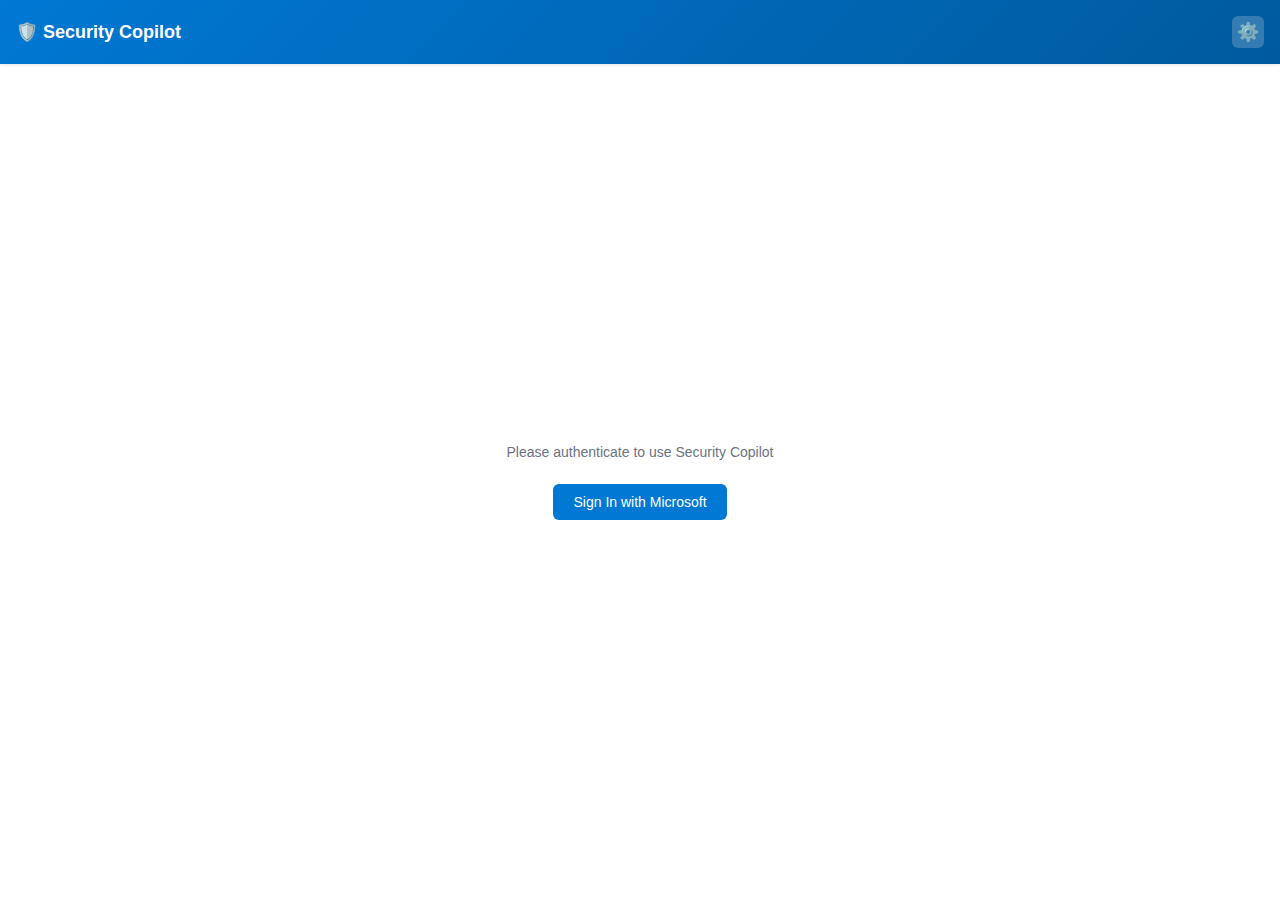
<file: src/17 - browser extension/popup.html>
<!DOCTYPE html>
<html lang="en">
<head>
    <meta charset="UTF-8">
    <meta name="viewport" content="width=device-width, initial-scale=1.0">
    <title>Security Copilot Chat</title>
    <link rel="stylesheet" href="styles.css">
</head>
<body>
    <div class="container">
        <!-- Header -->
        <div class="header">
            <div class="header-content">
                <h1>🛡️ Security Copilot</h1>
                <button id="settingsBtn" class="icon-btn" title="Settings">⚙️</button>
            </div>
        </div>

        <!-- Auth Section -->
        <div id="authSection" class="auth-section">
            <div class="auth-content">
                <p class="auth-message">Please authenticate to use Security Copilot</p>
                <button id="loginBtn" class="primary-btn">Sign In with Microsoft</button>
            </div>
        </div>

        <!-- Settings Panel -->
        <div id="settingsPanel" class="settings-panel hidden">
            <h3>Settings</h3>
            <div class="form-group">
                <label for="tenantId">Tenant ID:</label>
                <input type="text" id="tenantId" placeholder="Enter your Tenant ID">
            </div>
            <div class="form-group">
                <label for="clientId">Client ID:</label>
                <input type="text" id="clientId" placeholder="Enter your Client ID">
            </div>
            <div class="form-group">
                <label for="workspaceId">Workspace ID:</label>
                <input type="text" id="workspaceId" placeholder="default" value="default">
            </div>
            <div class="settings-actions">
                <button id="saveSettingsBtn" class="primary-btn">Save</button>
                <button id="cancelSettingsBtn" class="secondary-btn">Cancel</button>
            </div>
        </div>

        <!-- Chat Section -->
        <div id="chatSection" class="chat-section hidden">
            <!-- User Info -->
            <div class="user-info">
                <div class="user-details">
                    <span id="userEmail" class="user-email"></span>
                    <div class="session-info">
                        <span id="sessionName" class="session-name"></span>
                        <span id="sessionId" class="session-id"></span>
                    </div>
                </div>
                <button id="logoutBtn" class="logout-btn">Sign Out</button>
            </div>

            <!-- Chat Messages -->
            <div id="chatMessages" class="chat-messages"></div>

            <!-- Typing Indicator -->
            <div id="typingIndicator" class="typing-indicator hidden">
                <div class="typing-dot"></div>
                <div class="typing-dot"></div>
                <div class="typing-dot"></div>
            </div>

            <!-- Input Area -->
            <div class="input-area">
                <textarea 
                    id="messageInput" 
                    placeholder="How can Security Copilot help?" 
                    rows="3"
                ></textarea>
                <button id="sendBtn" class="send-btn">
                    <svg width="20" height="20" viewBox="0 0 20 20" fill="currentColor">
                        <path d="M2 10L18 2L12 18L10 12L2 10Z"/>
                    </svg>
                </button>
            </div>

            <!-- New Session Button -->
            <div class="session-controls">
                <button id="newSessionBtn" class="secondary-btn">New Session</button>
            </div>
        </div>

        <!-- Error Message -->
        <div id="errorMessage" class="error-message hidden"></div>
        
        <!-- Session Name Modal -->
        <div id="sessionNameModal" class="modal-overlay hidden">
            <div class="modal-content">
                <h3>New Session</h3>
                <p class="modal-description">Give your session a memorable name</p>
                <div class="form-group">
                    <input type="text" id="sessionNameInput" placeholder="e.g., Threat Investigation" autocomplete="off">
                </div>
                <div class="modal-actions">
                    <button id="cancelSessionBtn" class="secondary-btn">Cancel</button>
                    <button id="createSessionBtn" class="primary-btn">Create Session</button>
                </div>
            </div>
        </div>
    </div>

    <script src="popup.js"></script>
</body>
</html>
</file>
<file: src/17 - browser extension/styles.css>
/* Security Copilot Chat Extension Styles */

* {
    margin: 0;
    padding: 0;
    box-sizing: border-box;
}

:root {
    --primary-color: #0078d4;
    --primary-hover: #106ebe;
    --secondary-color: #6c757d;
    --success-color: #10b981;
    --error-color: #ef4444;
    --bg-primary: #ffffff;
    --bg-secondary: #f3f4f6;
    --bg-user: #e3f2fd;
    --bg-assistant: #f5f5f5;
    --text-primary: #1f2937;
    --text-secondary: #6b7280;
    --border-color: #e5e7eb;
    --shadow: 0 1px 3px rgba(0, 0, 0, 0.1);
}

/* Utility Classes */
.hidden {
    display: none !important;
}

body {
    font-family: 'Segoe UI', Tahoma, Geneva, Verdana, sans-serif;
    font-size: 14px;
    color: var(--text-primary);
    min-width: 400px;
    width: 100%;
    height: 100vh;
    overflow: hidden;
}

.container {
    display: flex;
    flex-direction: column;
    height: 100%;
}

/* Header */
.header {
    background: linear-gradient(135deg, #0078d4 0%, #005a9e 100%);
    color: white;
    padding: 16px;
    box-shadow: var(--shadow);
}

.header-content {
    display: flex;
    justify-content: space-between;
    align-items: center;
}

.header h1 {
    font-size: 18px;
    font-weight: 600;
}

.icon-btn {
    background: rgba(255, 255, 255, 0.2);
    border: none;
    color: white;
    font-size: 18px;
    width: 32px;
    height: 32px;
    border-radius: 6px;
    cursor: pointer;
    transition: background 0.2s;
}

.icon-btn:hover {
    background: rgba(255, 255, 255, 0.3);
}

/* Auth Section */
.auth-section {
    flex: 1;
    display: flex;
    align-items: center;
    justify-content: center;
    padding: 32px;
}

.auth-content {
    text-align: center;
}

.auth-message {
    margin-bottom: 24px;
    color: var(--text-secondary);
}

/* Settings Panel */
.settings-panel {
    background: var(--bg-secondary);
    padding: 20px;
    border-bottom: 1px solid var(--border-color);
}

.settings-panel h3 {
    margin-bottom: 16px;
    font-size: 16px;
}

.form-group {
    margin-bottom: 16px;
}

.form-group label {
    display: block;
    margin-bottom: 6px;
    font-size: 13px;
    font-weight: 500;
    color: var(--text-secondary);
}

.form-group input {
    width: 100%;
    padding: 8px 12px;
    border: 1px solid var(--border-color);
    border-radius: 6px;
    font-size: 13px;
    transition: border-color 0.2s;
}

.form-group input:focus {
    outline: none;
    border-color: var(--primary-color);
}

.settings-actions {
    display: flex;
    gap: 8px;
    margin-top: 20px;
}

/* Buttons */
.primary-btn {
    background: var(--primary-color);
    color: white;
    border: none;
    padding: 10px 20px;
    border-radius: 6px;
    font-size: 14px;
    font-weight: 500;
    cursor: pointer;
    transition: background 0.2s;
    flex: 1;
}

.primary-btn:hover {
    background: var(--primary-hover);
}

.primary-btn:disabled {
    background: var(--secondary-color);
    cursor: not-allowed;
    opacity: 0.6;
}

.secondary-btn {
    background: var(--bg-secondary);
    color: var(--text-primary);
    border: 1px solid var(--border-color);
    padding: 10px 20px;
    border-radius: 6px;
    font-size: 14px;
    font-weight: 500;
    cursor: pointer;
    transition: all 0.2s;
    flex: 1;
}

.secondary-btn:hover {
    background: var(--border-color);
}

/* Chat Section */
.chat-section {
    flex: 1;
    display: flex;
    flex-direction: column;
    overflow: hidden;
}

/* User Info */
.user-info {
    display: flex;
    justify-content: space-between;
    align-items: center;
    padding: 12px 16px;
    background: var(--bg-secondary);
    border-bottom: 1px solid var(--border-color);
}

.user-details {
    display: flex;
    flex-direction: column;
    gap: 4px;
    flex: 1;
    overflow: hidden;
}

.user-email {
    font-size: 13px;
    color: var(--text-secondary);
    overflow: hidden;
    text-overflow: ellipsis;
    white-space: nowrap;
}

.session-info {
    display: flex;
    gap: 8px;
    align-items: center;
    flex-wrap: wrap;
}

.session-name {
    font-size: 12px;
    font-weight: 600;
    color: var(--primary-color);
    background: rgba(0, 120, 212, 0.1);
    padding: 2px 8px;
    border-radius: 4px;
}

.session-id {
    font-size: 10px;
    color: var(--text-secondary);
    font-family: 'Consolas', 'Monaco', monospace;
    background: var(--bg-primary);
    padding: 3px 8px;
    border-radius: 4px;
    border: 1px solid var(--border-color);
    cursor: pointer;
    transition: all 0.2s;
    max-width: 100%;
    overflow: hidden;
    text-overflow: ellipsis;
    white-space: nowrap;
}

.session-id:hover {
    background: rgba(0, 120, 212, 0.1);
    border-color: var(--primary-color);
    color: var(--primary-color);
}

.logout-btn {
    background: transparent;
    color: var(--primary-color);
    border: none;
    font-size: 13px;
    cursor: pointer;
    padding: 4px 8px;
    border-radius: 4px;
    transition: background 0.2s;
}

.logout-btn:hover {
    background: rgba(0, 120, 212, 0.1);
}

/* Chat Messages */
.chat-messages {
    flex: 1;
    overflow-y: auto;
    padding: 16px;
    display: flex;
    flex-direction: column;
    gap: 12px;
}

.message {
    display: flex;
    flex-direction: column;
    max-width: 85%;
    animation: slideIn 0.3s ease-out;
}

@keyframes slideIn {
    from {
        opacity: 0;
        transform: translateY(10px);
    }
    to {
        opacity: 1;
        transform: translateY(0);
    }
}

.message-user {
    align-self: flex-end;
}

.message-assistant,
.message-system {
    align-self: flex-start;
}

.message-content {
    padding: 12px 16px;
    border-radius: 12px;
    word-wrap: break-word;
    white-space: pre-wrap;
    line-height: 1.5;
}

.message-user .message-content {
    background: var(--bg-user);
    color: var(--text-primary);
    border-bottom-right-radius: 4px;
}

.message-assistant .message-content {
    background: var(--bg-assistant);
    color: var(--text-primary);
    border-bottom-left-radius: 4px;
    border: 1px solid var(--border-color);
}

.message-system .message-content {
    background: var(--bg-secondary);
    color: var(--text-secondary);
    font-size: 13px;
    font-style: italic;
    text-align: center;
    align-self: center;
}

.message-error .message-content {
    background: #fee;
    color: var(--error-color);
    border: 1px solid var(--error-color);
}

/* Typing Indicator */
.typing-indicator {
    display: flex;
    gap: 4px;
    padding: 12px 16px;
    margin-left: 16px;
    margin-bottom: 8px;
}

.typing-dot {
    width: 8px;
    height: 8px;
    border-radius: 50%;
    background: var(--text-secondary);
    animation: typing 1.4s infinite;
}

.typing-dot:nth-child(2) {
    animation-delay: 0.2s;
}

.typing-dot:nth-child(3) {
    animation-delay: 0.4s;
}

@keyframes typing {
    0%, 60%, 100% {
        opacity: 0.3;
        transform: translateY(0);
    }
    30% {
        opacity: 1;
        transform: translateY(-6px);
    }
}

/* Input Area */
.input-area {
    display: flex;
    gap: 8px;
    padding: 12px 16px;
    border-top: 1px solid var(--border-color);
    background: var(--bg-primary);
}

#messageInput {
    flex: 1;
    padding: 10px 12px;
    border: 1px solid var(--border-color);
    border-radius: 8px;
    font-family: inherit;
    font-size: 14px;
    resize: none;
    transition: border-color 0.2s;
}

#messageInput:focus {
    outline: none;
    border-color: var(--primary-color);
}

.send-btn {
    background: var(--primary-color);
    color: white;
    border: none;
    width: 40px;
    height: 40px;
    border-radius: 8px;
    cursor: pointer;
    display: flex;
    align-items: center;
    justify-content: center;
    transition: background 0.2s;
    flex-shrink: 0;
}

.send-btn:hover {
    background: var(--primary-hover);
}

.send-btn:disabled {
    background: var(--secondary-color);
    cursor: not-allowed;
    opacity: 0.6;
}

/* Session Controls */
.session-controls {
    padding: 12px 16px;
    border-top: 1px solid var(--border-color);
    background: var(--bg-secondary);
}

/* Error Message */
.error-message {
    position: absolute;
    top: 70px;
    left: 16px;
    right: 16px;
    padding: 12px 16px;
    background: var(--error-color);
    color: white;
    border-radius: 8px;
    font-size: 13px;
    box-shadow: 0 4px 6px rgba(0, 0, 0, 0.2);
    z-index: 1000;
    animation: slideDown 0.3s ease-out;
}

/* Modal Overlay */
.modal-overlay {
    position: fixed;
    top: 0;
    left: 0;
    right: 0;
    bottom: 0;
    background: rgba(0, 0, 0, 0.5);
    display: flex;
    align-items: center;
    justify-content: center;
    z-index: 2000;
    animation: fadeIn 0.2s ease-out;
}

.modal-overlay.hidden {
    display: none;
}

.modal-content {
    background: var(--bg-primary);
    border-radius: 12px;
    padding: 24px;
    width: 90%;
    max-width: 350px;
    box-shadow: 0 8px 32px rgba(0, 0, 0, 0.3);
    animation: modalSlideIn 0.3s ease-out;
}

.modal-content h3 {
    margin: 0 0 8px 0;
    font-size: 18px;
    color: var(--text-primary);
}

.modal-description {
    margin: 0 0 16px 0;
    font-size: 13px;
    color: var(--text-secondary);
}

.modal-actions {
    display: flex;
    gap: 8px;
    margin-top: 16px;
}

@keyframes fadeIn {
    from {
        opacity: 0;
    }
    to {
        opacity: 1;
    }
}

@keyframes modalSlideIn {
    from {
        opacity: 0;
        transform: translateY(-20px) scale(0.95);
    }
    to {
        opacity: 1;
        transform: translateY(0) scale(1);
    }
}

@keyframes slideDown {
    from {
        opacity: 0;
        transform: translateY(-20px);
    }
    to {
        opacity: 1;
        transform: translateY(0);
    }
}

/* Dialog Styles */
.dialog-overlay {
    position: fixed;
    top: 0;
    left: 0;
    right: 0;
    bottom: 0;
    background: rgba(0, 0, 0, 0.5);
    display: flex;
    align-items: center;
    justify-content: center;
    z-index: 1000;
}

.dialog {
    background: var(--bg-primary);
    border-radius: 8px;
    padding: 24px;
    width: 90%;
    max-width: 400px;
    box-shadow: 0 4px 12px rgba(0, 0, 0, 0.15);
}

.dialog h3 {
    margin-bottom: 16px;
    color: var(--text-primary);
}

.dialog-actions {
    display: flex;
    gap: 8px;
    margin-top: 16px;
    justify-content: flex-end;
}

/* Markdown Content Styles */
.message-content p {
    margin: 8px 0;
    line-height: 1.6;
}

.message-content h1,
.message-content h2,
.message-content h3 {
    margin-top: 16px;
    margin-bottom: 8px;
    color: var(--text-primary);
    font-weight: 600;
    line-height: 1.3;
}

.message-content h1 {
    font-size: 20px;
    border-bottom: 2px solid var(--primary-color);
    padding-bottom: 8px;
}

.message-content h2 {
    font-size: 18px;
    border-bottom: 1px solid var(--border-color);
    padding-bottom: 6px;
}

.message-content h3 {
    font-size: 16px;
    color: var(--primary-color);
}

.message-content strong {
    font-weight: 600;
    color: var(--text-primary);
}

.message-content em {
    font-style: italic;
    color: var(--text-secondary);
}

.message-content a {
    color: var(--primary-color);
    text-decoration: none;
    border-bottom: 1px solid transparent;
    transition: border-color 0.2s;
}

.message-content a:hover {
    border-bottom-color: var(--primary-color);
}

.message-content ul,
.message-content ol {
    margin: 12px 0;
    padding-left: 24px;
}

.message-content li {
    margin: 6px 0;
    line-height: 1.5;
}

.message-content ul li {
    list-style-type: disc;
}

.message-content ol li {
    list-style-type: decimal;
}

.message-content code {
    background: rgba(0, 120, 212, 0.1);
    color: var(--primary-color);
    padding: 2px 6px;
    border-radius: 4px;
    font-family: 'Consolas', 'Monaco', 'Courier New', monospace;
    font-size: 13px;
    font-weight: 500;
}

.message-content pre {
    background: #1e1e1e;
    color: #d4d4d4;
    padding: 16px;
    border-radius: 8px;
    overflow-x: auto;
    margin: 12px 0;
    border: 1px solid var(--border-color);
    box-shadow: 0 2px 8px rgba(0, 0, 0, 0.1);
}

.message-content pre code {
    background: transparent;
    color: inherit;
    padding: 0;
    border-radius: 0;
    font-size: 13px;
    font-weight: 400;
    display: block;
    line-height: 1.6;
}

.message-content .markdown-table {
    border-collapse: collapse;
    width: 100%;
    margin: 16px 0;
    font-size: 13px;
    background: var(--bg-primary);
    border-radius: 8px;
    overflow: hidden;
    box-shadow: 0 2px 8px rgba(0, 0, 0, 0.08);
}

.message-content .markdown-table thead {
    background: linear-gradient(135deg, var(--primary-color) 0%, var(--primary-hover) 100%);
    color: white;
}

.message-content .markdown-table th {
    padding: 12px 16px;
    text-align: left;
    font-weight: 600;
    border-right: 1px solid rgba(255, 255, 255, 0.1);
    font-size: 13px;
    letter-spacing: 0.3px;
}

.message-content .markdown-table th:last-child {
    border-right: none;
}

.message-content .markdown-table td {
    padding: 12px 16px;
    border-bottom: 1px solid var(--border-color);
    border-right: 1px solid var(--border-color);
    transition: background 0.2s;
}

.message-content .markdown-table td:last-child {
    border-right: none;
}

.message-content .markdown-table tbody tr:nth-child(even) {
    background: rgba(0, 120, 212, 0.03);
}

.message-content .markdown-table tbody tr:hover {
    background: rgba(0, 120, 212, 0.08);
}

.message-content .markdown-table tbody tr:last-child td {
    border-bottom: none;
}

.message-content blockquote {
    border-left: 4px solid var(--primary-color);
    padding-left: 16px;
    margin: 12px 0;
    color: var(--text-secondary);
    font-style: italic;
    background: var(--bg-secondary);
    padding: 12px 16px;
    border-radius: 0 6px 6px 0;
    overflow-x: auto;
    margin: 8px 0;
}

/* Scrollbar Styles */
.chat-messages::-webkit-scrollbar {
    width: 6px;
    background: transparent;
}

.chat-messages::-webkit-scrollbar-thumb {
    background: var(--border-color);
    border-radius: 3px;
}

.chat-messages::-webkit-scrollbar-thumb:hover {
    background: var(--secondary-color);
}
</file>
